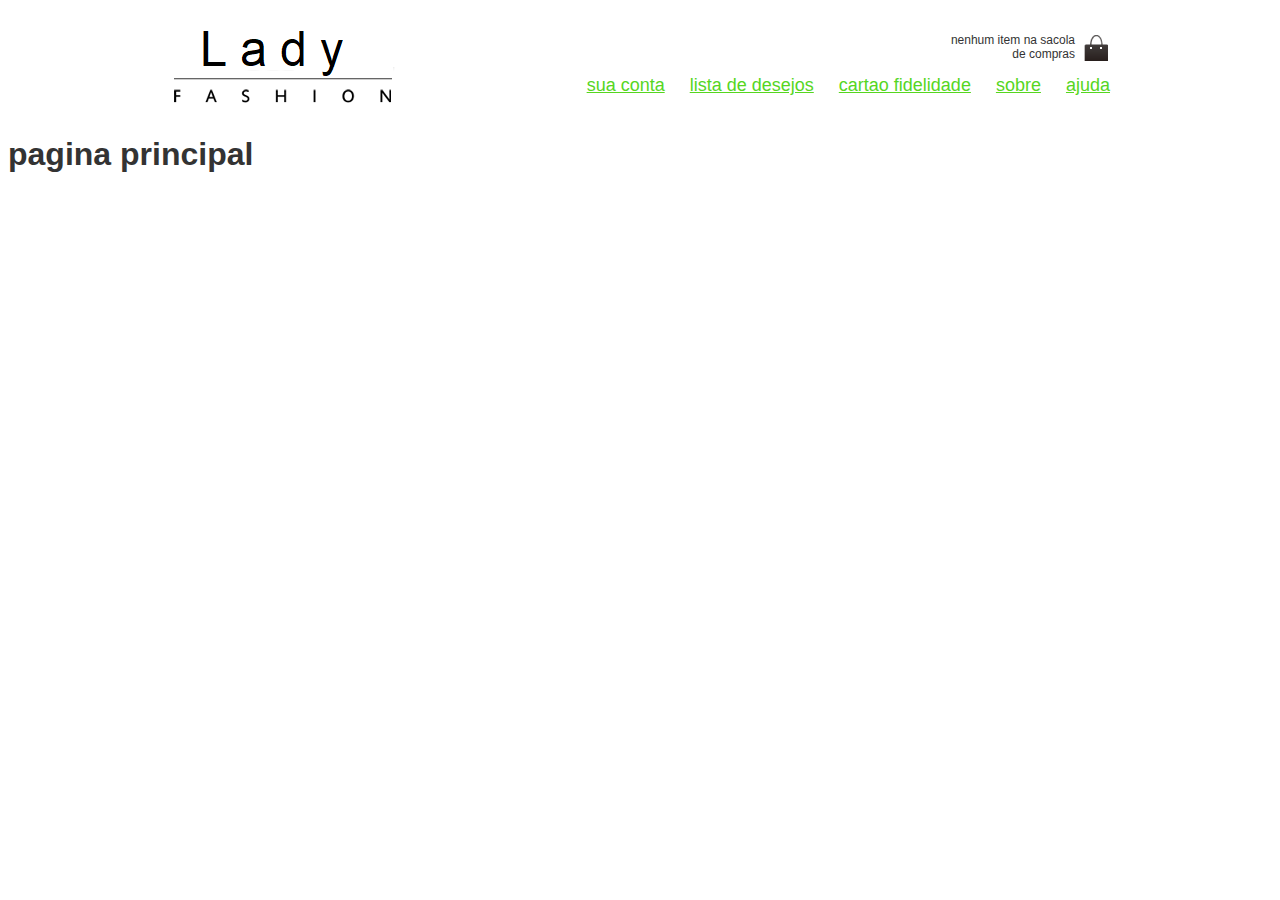
<file: index.html>
<!DOCTYPE html>
<html>
    <head>
        <link  rel="stylesheet" href="css/style-index.css">
        <meta charset="utf-8">
        <title>
Lady Fashion
        </title>
        
    </head>
    <body>
        <header class="container">
            <!--connteudo do cabecalho-->
            <h1>
                <img src="assets/logo.png" alt="logo lady fashion">
            </h1>
            <p class="sacola">nenhum item na sacola de compras</p>
            <nav class="menu-opcoes">
                <Ul>
                    <li><a href="#">sua conta</a></li>
                    <li><a href="#">lista de desejos</a></li>
                    <li><a href="#">cartao fidelidade</a></li>
                    <li><a href="sobre.html">sobre</a></li>
                    <li><a href="#">ajuda</a></li>
                </Ul>
            </nav>
        </header>
        <div id="main">
            <!--conteudo principal-->
            <h1>pagina principal</h1>
        </div>
        <div id="destaques">
            <!--painel com destaques-->
        </div>
        <footer>
<!--conteudo do rodape-->
        </footer>
    </body>
</html>
</file>
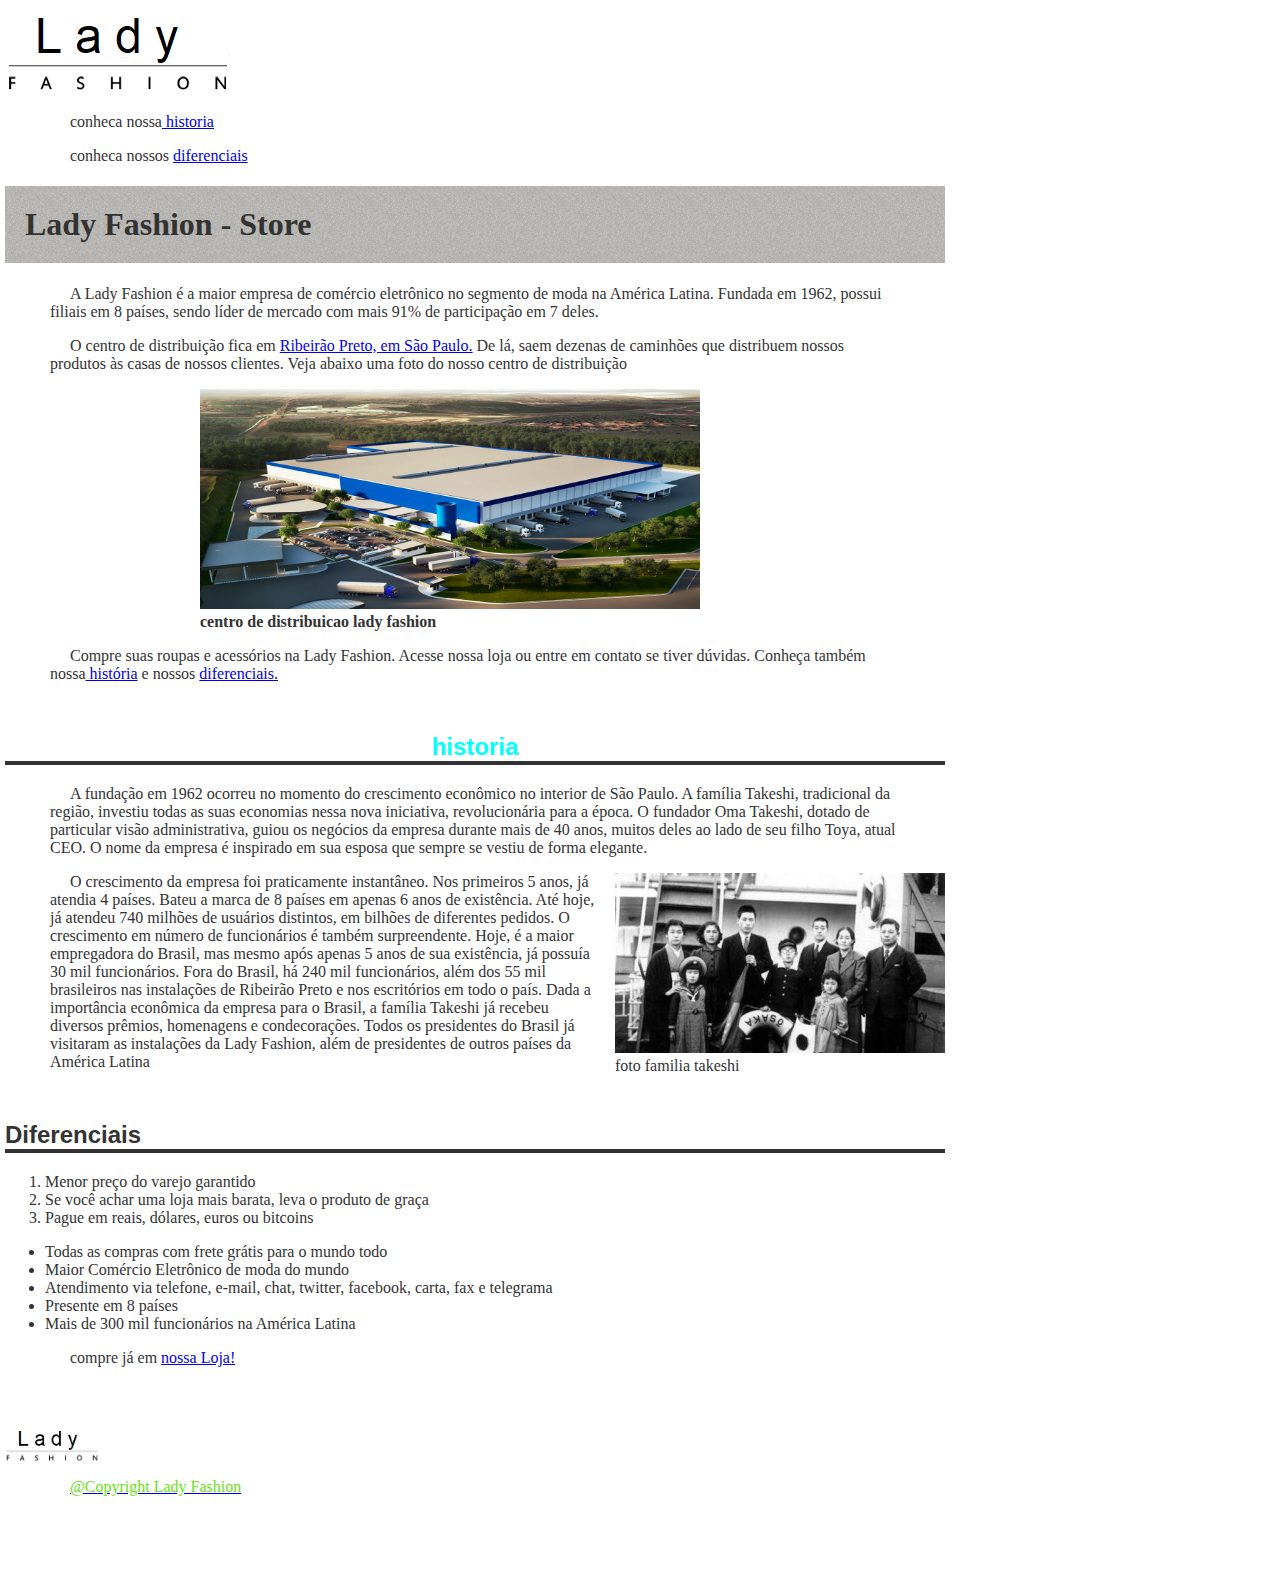
<file: sobre.html>
<!DOCTYPE html>
<html lang="en">
<head>
    <link  rel="stylesheet" href="css/style.css">
    <meta charset="UTF-8">
    <meta http-equiv="X-UA-Compatible" content="IE=edge">
    <meta name="viewport" content="width=device-width, initial-scale=1.0">
    <title>LADY FASHION</title>
<img src="assets/logo.png"/>
<body>
    <p>conheca nossa<a href="#historia"> historia </a></p>
    <p>conheca nossos <a href="#diferenciais">diferenciais</a></p>

<h1>Lady Fashion - Store</h1>
<p> A Lady Fashion é a maior empresa de comércio eletrônico no segmento de moda na América Latina. Fundada em 1962, 
    possui filiais em 8 países, sendo líder de mercado com mais 91% de participação em 7 deles.</p>
    <p>
    O centro de distribuição fica em <a href="https://www.google.com/maps/place/Ribeir"> Ribeirão Preto, em São Paulo.</a> De lá, saem dezenas de caminhões que distribuem nossos 
    produtos às casas de nossos clientes. Veja abaixo uma foto do nosso centro de distribuição</p>
    <figure id="centro-distribuicao">
    <img src="assets/centro-de-distribuicao.jpg"/>
    <figcaption><strong>centro de distribuicao lady fashion</strong></figcaption>
    </figure>
    <p>Compre suas roupas e acessórios na Lady Fashion. Acesse nossa loja ou entre em contato se tiver dúvidas. Conheça 
        também nossa<a href="#historia"> história</a> e nossos <a href="#diferenciais"> diferenciais. </a>
    </p>
     <h2 id="historia">historia</h2>
    <p>  A fundação em 1962 ocorreu no momento do crescimento econômico 
        no interior de São Paulo. A família Takeshi, tradicional da região, investiu 
        todas as suas economias nessa nova iniciativa, revolucionária para a época. O 
        fundador Oma Takeshi, dotado de particular visão administrativa, guiou os 
        negócios da empresa durante mais de 40 anos, muitos deles ao lado de seu 
        filho Toya, atual CEO. O nome da empresa é inspirado em sua esposa que 
        sempre se vestiu de forma elegante.</p>
        <figure id="familia-takeshi">
        <img src="assets/familia.jpeg" alt=""><figcaption>foto familia takeshi</figcaption>
    </figure>
        <p>O crescimento da empresa foi praticamente instantâneo. Nos 
            primeiros 5 anos, já atendia 4 países. Bateu a marca de 8 países em apenas 6 anos de existência. Até hoje, já atendeu 
            740 milhões de usuários distintos, em bilhões de diferentes pedidos.
            O crescimento em número de funcionários é também surpreendente. Hoje, é a maior empregadora do Brasil, 
            mas mesmo após apenas 5 anos de sua existência, já possuía 30 mil funcionários. Fora do Brasil, há 240 mil 
            funcionários, além dos 55 mil brasileiros nas instalações de Ribeirão Preto e nos escritórios em todo o país.
            Dada a importância econômica da empresa para o Brasil, a família Takeshi já recebeu diversos prêmios, 
            homenagens e condecorações. Todos os presidentes do Brasil já visitaram as instalações da Lady Fashion, além de 
            presidentes de outros países da América Latina</p>
            <h2 id="diferenciais"> <strong>Diferenciais</strong> </h2>
            

            <ol>
                <li>Menor preço do varejo garantido</li>
                <li>Se você achar uma loja mais barata, leva o produto de graça</li>
                <li>Pague em reais, dólares, euros ou bitcoins</li>
            </ol>
            <ul>
                <li>Todas as compras com frete grátis para o mundo todo</li>
                <li>Maior Comércio Eletrônico de moda do mundo</li>
                <li>Atendimento via telefone, e-mail, chat, twitter, facebook, carta, fax e telegrama</li>
                <li>Presente em 8 países</li>
                <li>Mais de 300 mil funcionários na América Latina</li>
            </ul>
        <p> compre já em <a href="index.html" target="blank">nossa Loja!</p></body</a>
<div id="footer">
<img src="assets/logo.png"/>
<p>@Copyright Lady Fashion</p>
</div>
</head>

    
</body>
</html>
</file>
<file: css/style-index.css>
.sacola{
    background-image: url(../assets/sacola.png);

background-repeat: no-repeat;
background-position:top right;
 font-size: 12px;
padding-right: 35px;
text-align: right;
width: 140px;
position: absolute;
top: 0;
right: 0;}

.menu-opcoes ul{
    font-size: 18px;}

.menu-opcoes a{color: rgb(86, 214, 31);}
body{color: #333;
    font-family: "lucida sans unicode", "lucida grande",sans-serif;
}
.menu-opcoes ul li{
    display: inline;
    margin-left: 20px;
}
.container{
margin:0 auto;
width: 940px;}
header{position: relative;}
.menu-opcoes{position: absolute;
bottom: 0;
right: 0;}
</file>
<file: css/style.css>
h1{background-image: url(../assets/sobre-background.jpg) ;
padding: 20px}
h2{font-family: sans-serif;
border-bottom: 4px solid #333;
margin-top: 50px;}
p{padding: 0 45px;
text-indent: 20px;
}
body{font-family:"lucida sans unicode";
color:#333;
margin-left:5px;
margin-right:5px;
width:940px}
#historia{color: aqua;
text-align: center;}
#centro-distribuicao{
     margin-left: auto;
     margin-right: auto;
     width: 550px;
}
#centro-distribuicao img{width: 500px;
height: 220px;}
#footer{
     color: #67e30e;
     margin: 30px 0;
     padding: 30px 0;
}
#footer img{
     margin-right: 30px;
     vertical-align: middle;
     width: 94px;
}
#familia-takeshi{
     float:right;
     margin:0 0 10px 10px;
}
#familia-takeshi img{
     width: 330px;
     height: 180px;

     /*line heigth tamanho altura de cada linha*/
     /* lette-spacing tamanho do espaco entre cada letra*/
     /*word-spacing tamanho espaco entre cada palavra*/
/*text-align alinhar o texto */

/*padding com 3 valores:primeiron acima, segundo lados, terceiro abaixo.  
padding com 2 valores 30px 200px; o primeiro numero se refere acima e abaixo' o segundo numero refere a esquerda e direita
usando 4 valores 1 acima 2 direita 3 embaixo 4 esquerda*/
 /* 0 auto:navegador decide o tamanho da margem}
body{font-family: "lucida sans unicode" "lucida grande" sans-serif;
color: #333;*/

figure{background-color: rgb(175, 230, 241);
border: 1px solid #ccc;
text-align: center;
padding: 15px;
margin: 30px;}
figcaption{font-style: italic;
color:#666666;
margin-top: 20px;}
/*border:5px solid red
dashed linha tracejada dotted linha pontilhada*/
</file>
